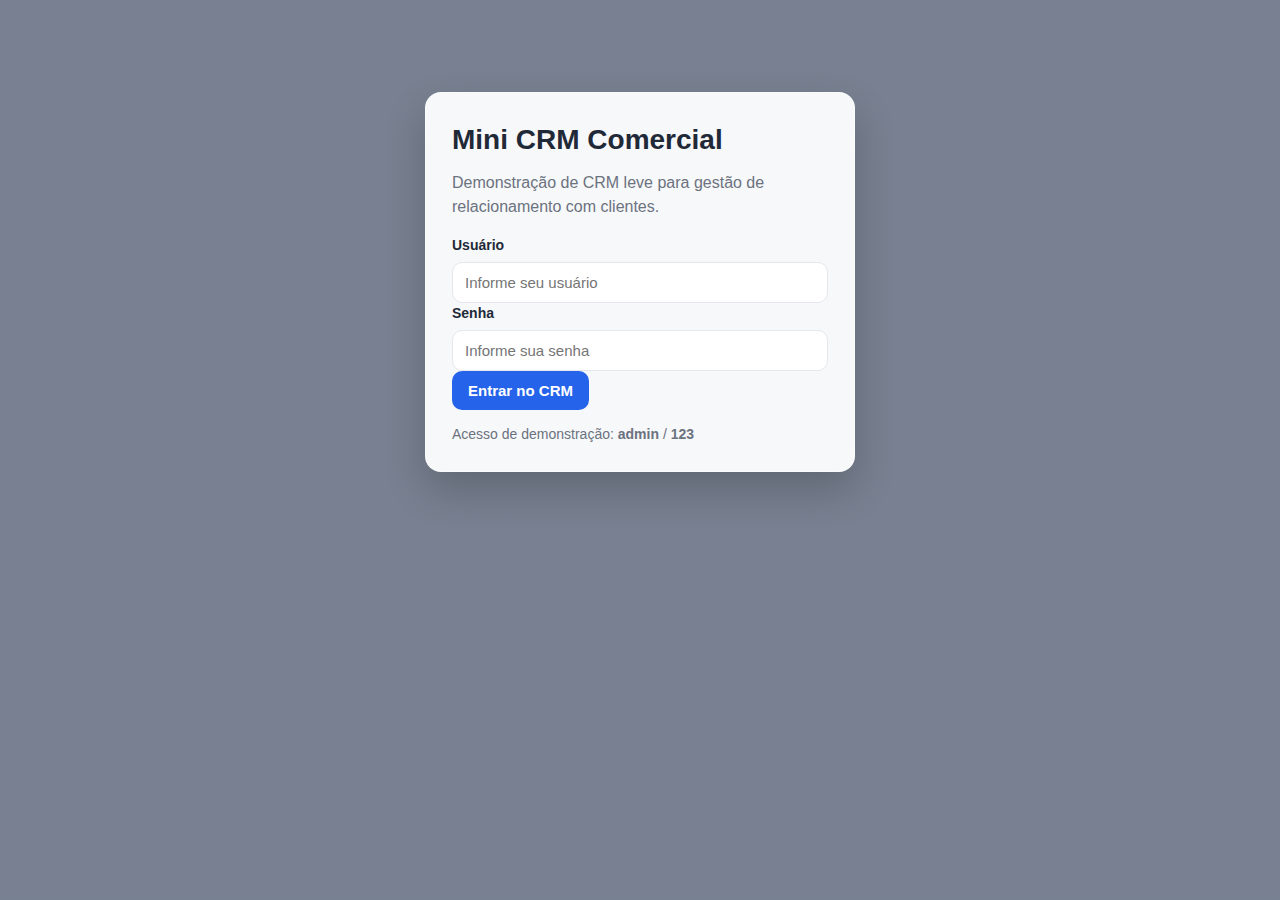
<file: index.html>
<!DOCTYPE html>
<html lang="pt-BR">
<head>
  <meta charset="UTF-8">
  <meta name="viewport" content="width=device-width, initial-scale=1.0">
  <meta name="description" content="Mini CRM Comercial para demonstracao de portfolio com login, cadastro de clientes e busca inteligente.">
  <title>Mini CRM Comercial | Login</title>
  <link rel="stylesheet" href="style.css">
</head>
<body class="login-bg">

  <div class="login-box">
    <h1>Mini CRM Comercial</h1>
    <p class="subtitle">Demonstração de CRM leve para gestão de relacionamento com clientes.</p>

    <label for="user">Usuário</label>
    <input id="user" placeholder="Informe seu usuário" autocomplete="username">

    <label for="pass">Senha</label>
    <input id="pass" type="password" placeholder="Informe sua senha" autocomplete="current-password">

    <button class="btn-primary" type="button" onclick="login()">Entrar no CRM</button>
    <p class="helper">Acesso de demonstração: <strong>admin</strong> / <strong>123</strong></p>
  </div>

  <script src="script.js"></script>
</body>
</html>
</file>
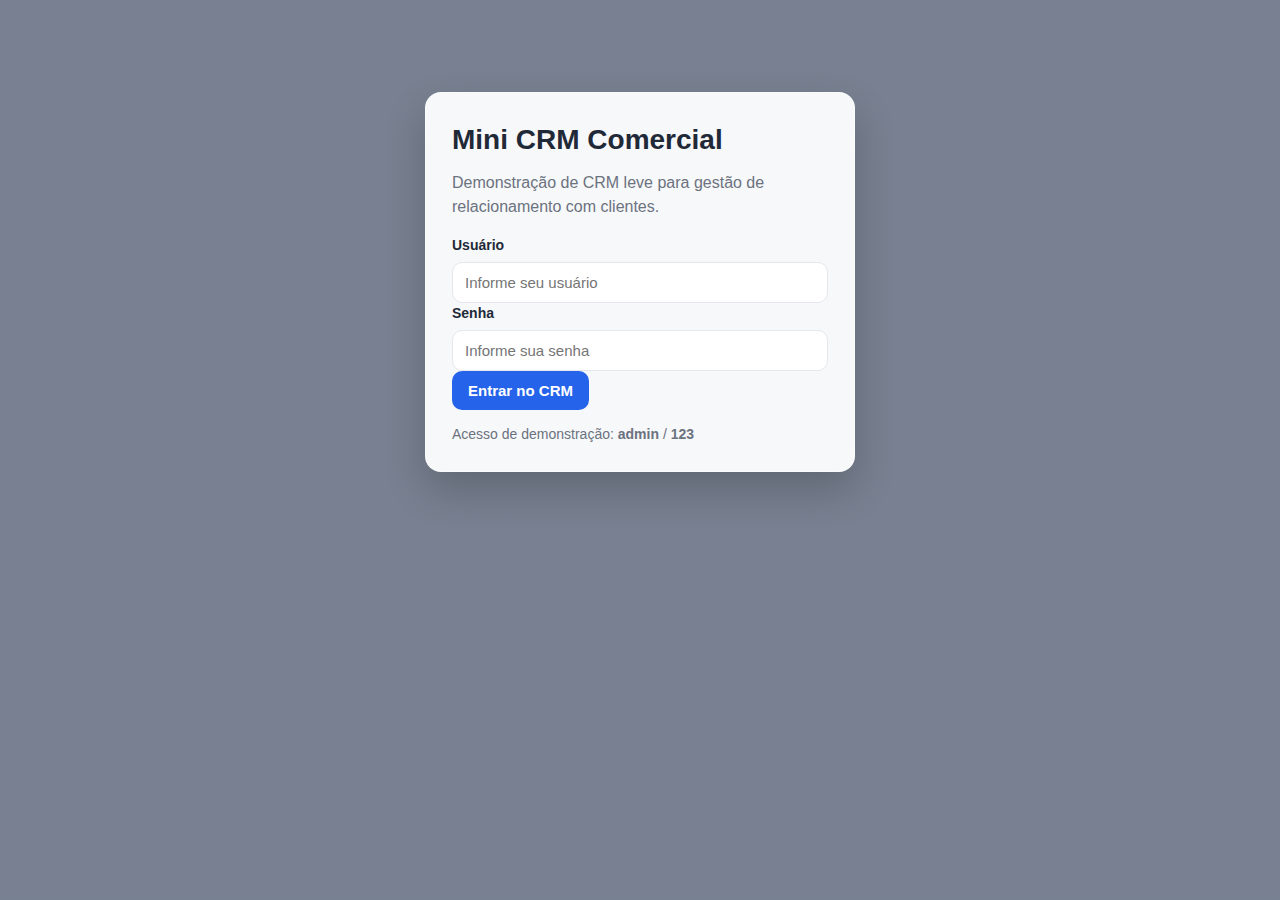
<file: crm.html>
<!DOCTYPE html>
<html lang="pt-BR">
<head>
  <meta charset="UTF-8">
  <title>CRM Simples</title>
  <link rel="stylesheet" href="style.css">
</head>
<body>

  <header>
    <h1>CRM Simples</h1>
    <button onclick="logout()">Sair</button>
  </header>

  <!-- FORMULÁRIO DE NOVO CLIENTE -->
<section class="cadastro-box">
  <h2>Cadastro</h2>

  <input id="nome" placeholder="Nome">

  <div class="linha">
    <input id="documento" placeholder="Documento">
    <input id="telefone" placeholder="Telefone" class="curto">
  </div>

  <div class="linha">
    <input id="email" placeholder="Email" class="medio">
    <input id="profissao" placeholder="Profissão" class="curto">
  </div>

  <div class="linha">
    <input id="cep" placeholder="CEP" class="curto">
    <input id="cidade" placeholder="Cidade" class="medio">
  </div>

  <h2>Fidelização</h2>

  <div class="linha">
    <input id="produto" placeholder="Produto" class="medio">
    <input id="perfil" placeholder="Perfil" class="curto">
  </div>

  <textarea id="interacao" placeholder="Interação (detalhada)"></textarea>

  <button onclick="salvar()">Salvar Cliente</button>
  <button onclick="limparCampos()">Limpar Campos</button>
</section>

<section>
  <h2>Buscar Cliente</h2>
  <input id="search" placeholder="Nome ou telefone" onkeyup="buscar()">
  <ul id="resultados"></ul>
</section>

  <script src="script.js"></script>
</body>
</html>
</file>
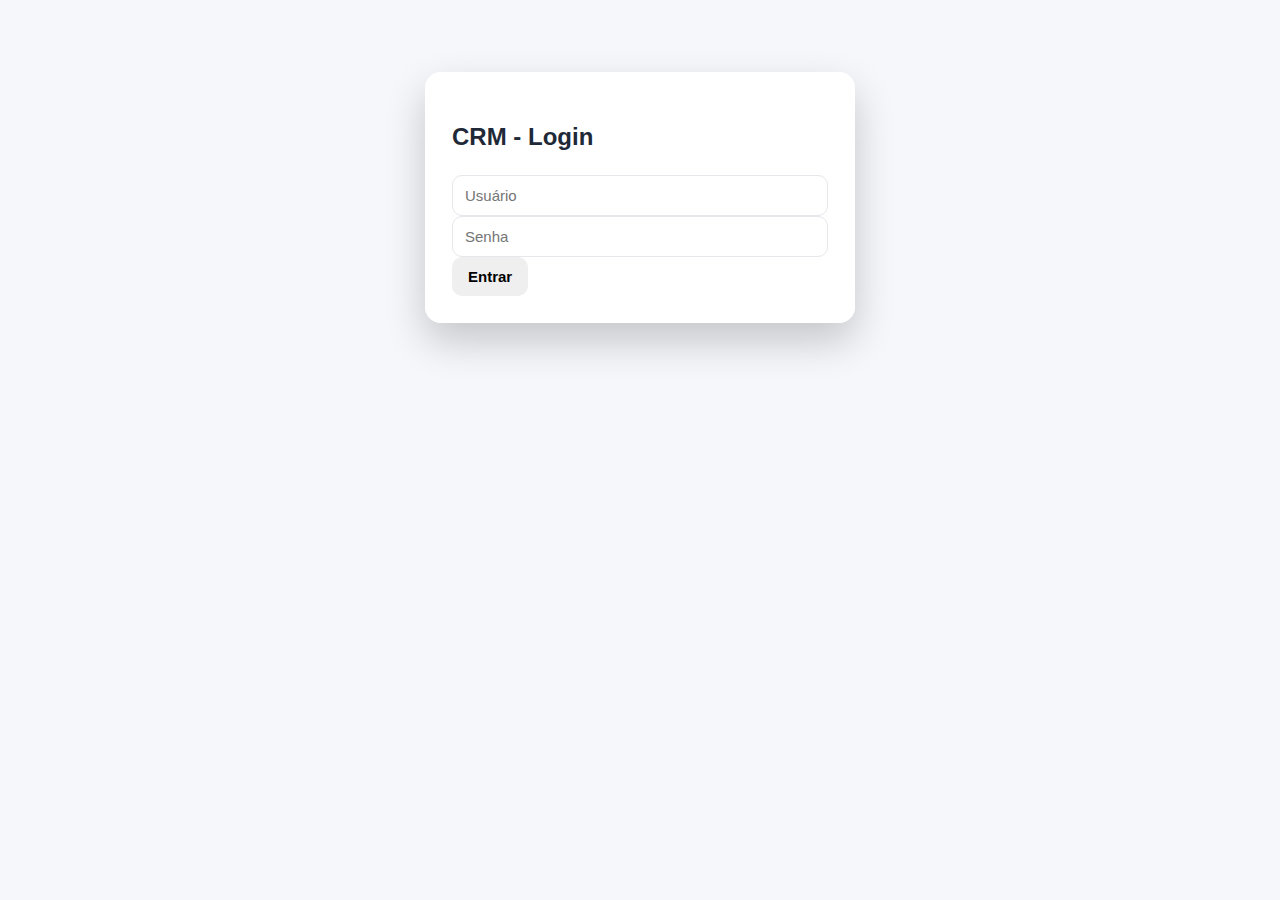
<file: login.html>
<!DOCTYPE html>
<html lang="pt-BR">
<head>
  <meta charset="UTF-8">
  <title>Login CRM</title>
  <link rel="stylesheet" href="style.css">
</head>
<body>

  <div class="login-box">
    <h2>CRM - Login</h2>

    <input id="user" placeholder="Usuário">
    <input id="pass" type="password" placeholder="Senha">

    <button onclick="login()">Entrar</button>
  </div>

  <script src="script.js"></script>
</body>
</html>
</file>
<file: style.css>
:root {
  --bg: #f5f7fb;
  --surface: #ffffff;
  --text: #1f2937;
  --muted: #6b7280;
  --border: #e5e7eb;
  --primary: #2563eb;
  --primary-hover: #1d4ed8;
  --secondary: #e5e7eb;
  --secondary-hover: #d1d5db;
  --success: #0f766e;
  --success-bg: #ccfbf1;
}

* {
  box-sizing: border-box;
}

body {
  margin: 0;
  font-family: "Inter", "Segoe UI", Arial, sans-serif;
  color: var(--text);
  background: var(--bg);
  line-height: 1.5;
}

header {
  background: var(--surface);
  border-bottom: 1px solid var(--border);
  padding: 20px 30px;
  display: flex;
  justify-content: space-between;
  align-items: center;
  position: sticky;
  top: 0;
  z-index: 10;
}

header h1 {
  margin: 0;
  font-size: 22px;
}

.header-subtitle {
  margin: 4px 0 0;
  color: var(--muted);
  font-size: 14px;
}

section {
  background: var(--surface);
  margin: 26px auto;
  width: min(92%, 920px);
  border: 1px solid var(--border);
  border-radius: 14px;
  padding: 28px;
}

section h2 {
  margin: 0 0 14px;
  font-size: 20px;
}

label {
  display: block;
  font-size: 14px;
  font-weight: 600;
  margin: 0 0 6px;
}

input,
textarea {
  width: 100%;
  border: 1px solid var(--border);
  border-radius: 10px;
  padding: 11px 12px;
  background: #ffffff;
  font-size: 15px;
  transition: border-color 0.2s, box-shadow 0.2s;
}

textarea {
  resize: vertical;
  min-height: 140px;
}

input:focus,
textarea:focus {
  border-color: var(--primary);
  outline: none;
  box-shadow: 0 0 0 3px rgba(37, 99, 235, 0.2);
}

button {
  border: none;
  border-radius: 10px;
  padding: 11px 16px;
  font-size: 15px;
  font-weight: 600;
  cursor: pointer;
  transition: background-color 0.2s, transform 0.1s;
}

button:active {
  transform: translateY(1px);
}

.btn-primary {
  background: var(--primary);
  color: #ffffff;
}

.btn-primary:hover {
  background: var(--primary-hover);
}

.btn-secondary {
  background: var(--secondary);
  color: var(--text);
}

.btn-secondary:hover {
  background: var(--secondary-hover);
}

.login-bg {
  min-height: 100vh;
  background-image: linear-gradient(rgba(18, 32, 58, 0.55), rgba(18, 32, 58, 0.55)), url("img/onda-azul.jpg");
  background-size: cover;
  background-position: center;
  background-repeat: no-repeat;
  padding: 20px;
}

.login-box {
  width: min(92%, 430px);
  margin: 8vh auto;
  background: rgba(255, 255, 255, 0.94);
  border: 1px solid rgba(255, 255, 255, 0.45);
  border-radius: 16px;
  padding: 26px;
  box-shadow: 0 18px 40px rgba(0, 0, 0, 0.2);
}

.login-box h1 {
  margin: 0;
  font-size: 28px;
}

.subtitle {
  margin: 10px 0 16px;
  color: var(--muted);
}

.helper {
  margin: 14px 0 0;
  color: var(--muted);
  font-size: 14px;
}

.cadastro-box {
  background-image: linear-gradient(rgba(37, 99, 235, 0.68), rgba(30, 64, 175, 0.72)), url("img/onda-azul.jpg");
  background-size: cover;
  background-position: center;
  border: none;
}

.cadastro-box h2,
.cadastro-box label {
  color: #ffffff;
}

.cadastro-box input,
.cadastro-box textarea {
  background: rgba(255, 255, 255, 0.94);
  border-color: rgba(255, 255, 255, 0.7);
}

.campo {
  margin-bottom: 12px;
}

.linha {
  display: grid;
  grid-template-columns: repeat(2, minmax(0, 1fr));
  gap: 12px;
}

.actions {
  margin-top: 12px;
  display: flex;
  gap: 10px;
  flex-wrap: wrap;
}

.muted {
  color: var(--muted);
  margin: 0 0 10px;
}

.feedback {
  margin: 12px 0 0;
  font-size: 14px;
  font-weight: 600;
  color: var(--success);
  background: var(--success-bg);
  border: 1px solid rgba(15, 118, 110, 0.25);
  border-radius: 8px;
  padding: 8px 10px;
}

.feedback:empty {
  display: none;
}

#resultados {
  list-style: none;
  margin: 8px 0 0;
  padding: 0;
}

#resultados li {
  border: 1px solid var(--border);
  border-radius: 10px;
  background: #ffffff;
  margin: 8px 0;
  padding: 12px;
  cursor: pointer;
  transition: border-color 0.2s, background-color 0.2s;
}

#resultados li:hover {
  background: #f0f9ff;
  border-color: #93c5fd;
}

@media (max-width: 760px) {
  header {
    flex-direction: column;
    align-items: flex-start;
    gap: 12px;
  }

  section {
    padding: 22px;
  }

  .linha {
    grid-template-columns: 1fr;
    gap: 8px;
  }
}
</file>
